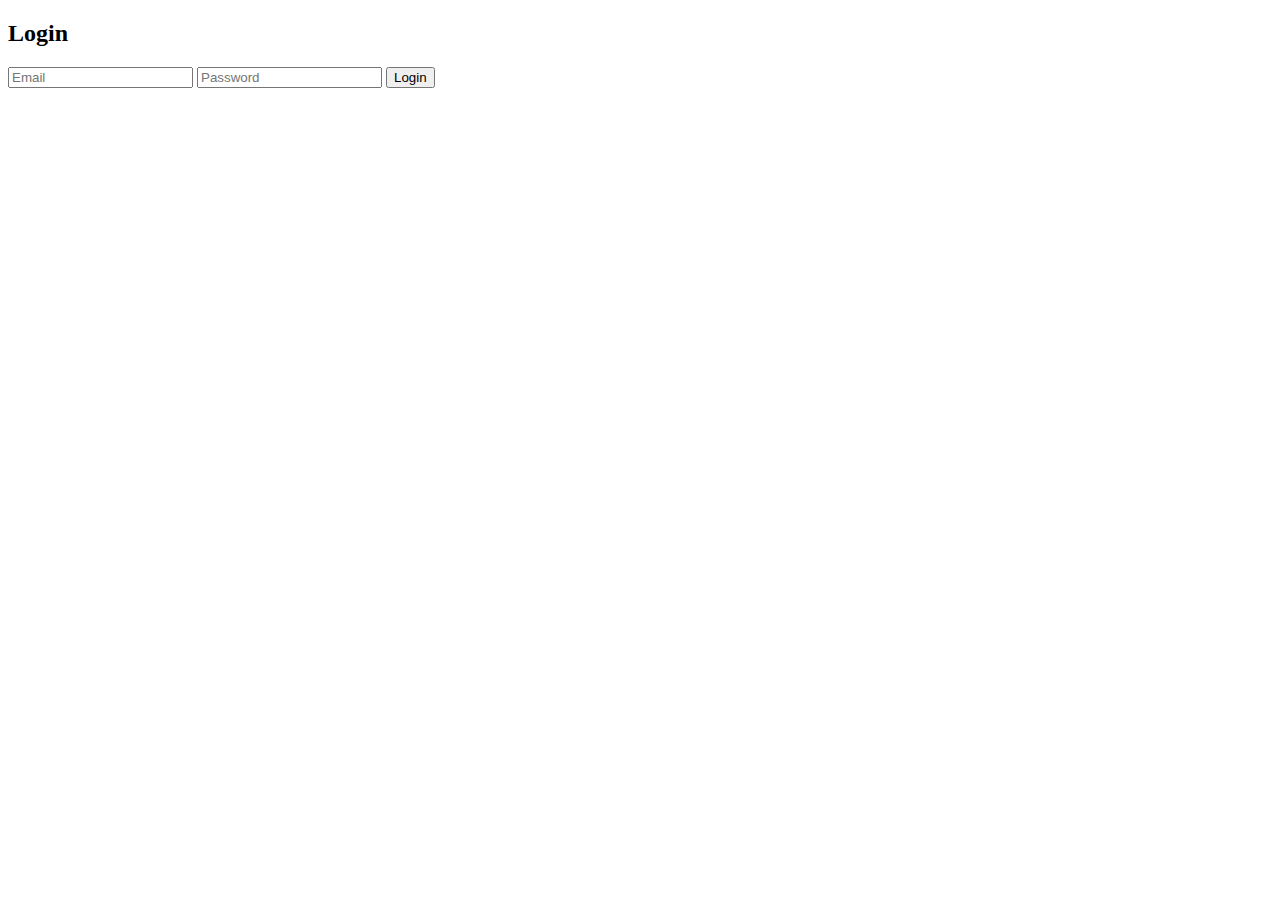
<file: frontend/index.html>
<!DOCTYPE html>
<html>
<head>
  <title>Login</title>
</head>
<body>
  <h2>Login</h2>

  <input id="email" placeholder="Email" />
  <input id="password" type="password" placeholder="Password" />
  <button onclick="login()">Login</button>

  <script src="api.js"></script>
  <script>
    async function login() {
      const email = email.value;
      const password = password.value;

      const res = await apiRequest('/auth/login', 'POST', { email, password });
      alert(JSON.stringify(res));
    }
  </script>
</body>
</html>
</file>
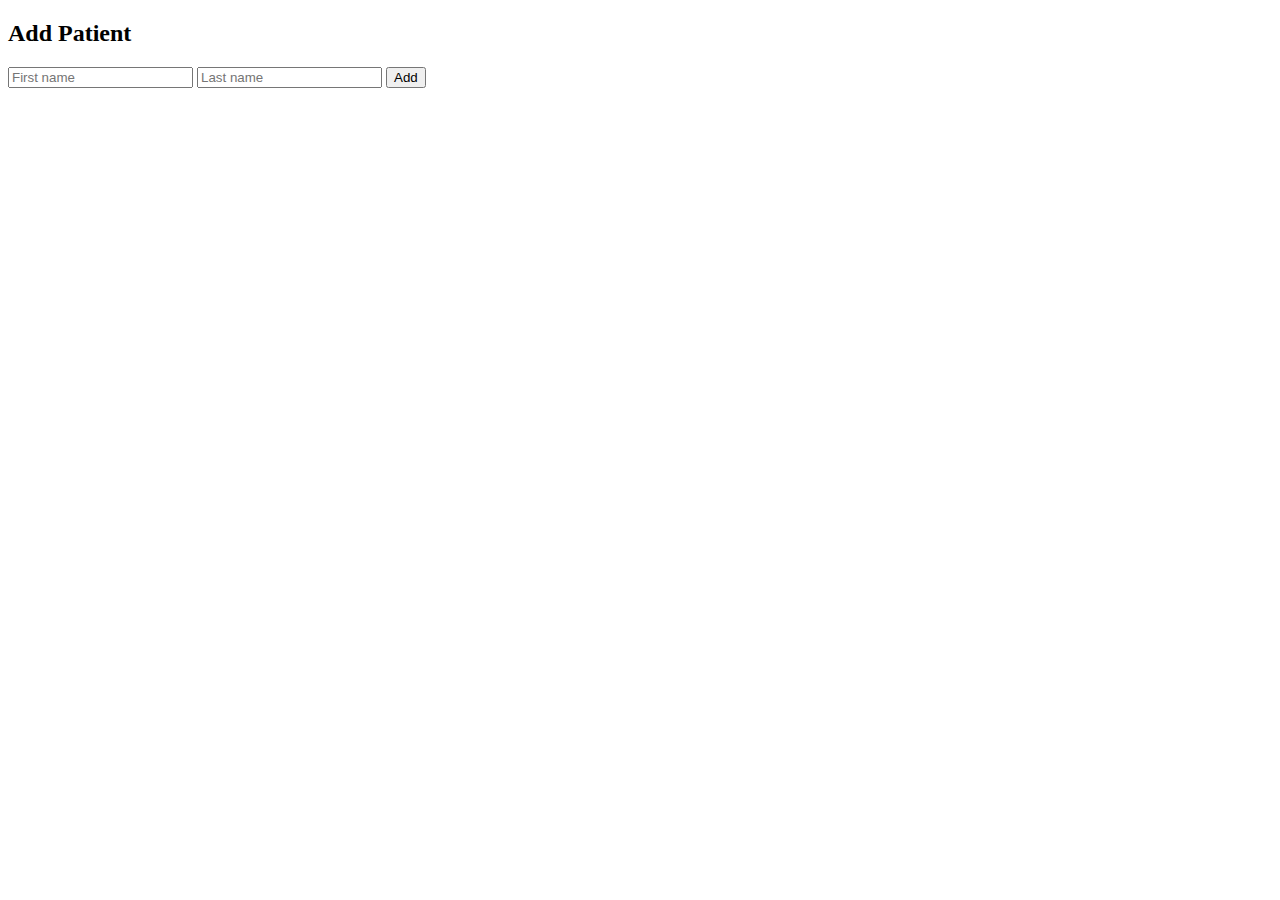
<file: frontend/add-patient.html>
<!DOCTYPE html>
<html>
<head>
  <title>Add Patient</title>
</head>
<body>
  <h2>Add Patient</h2>

  <input id="firstName" placeholder="First name" />
  <input id="lastName" placeholder="Last name" />
  <button onclick="add()">Add</button>

  <script src="api.js"></script>
  <script>
    async function add() {
      await apiRequest('/patients', 'POST', {
        firstName: firstName.value,
        lastName: lastName.value,
      });
      alert('Patient added');
    }
  </script>
</body>
</html>
</file>
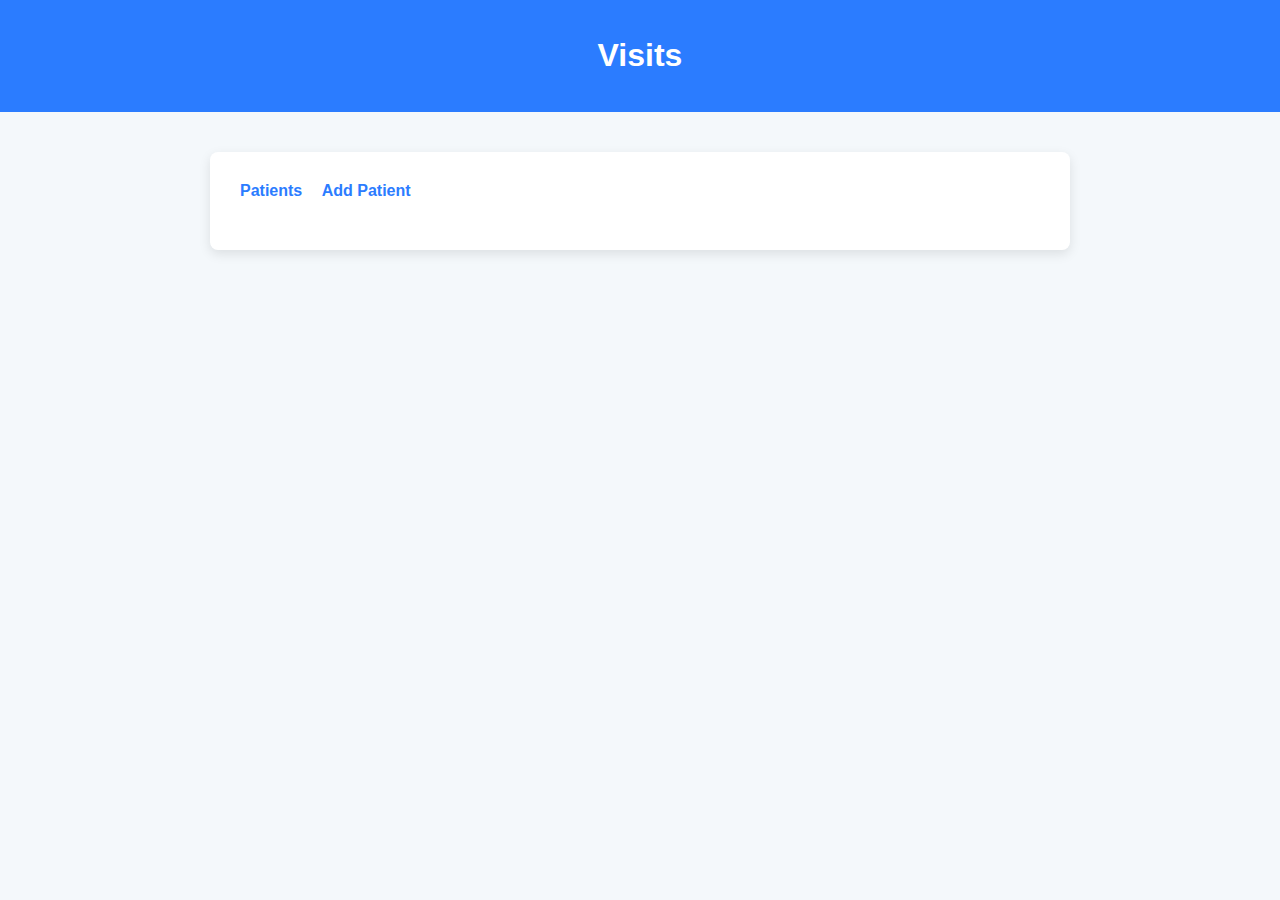
<file: frontend/visits.html>
<!DOCTYPE html>
<html>
<head>
  <title>Visits</title>
  <link rel="stylesheet" href="style.css">
</head>
<body>

<header>
  <h1>Visits</h1>
</header>

<div class="container">
  <nav>
    <a href="patients.html">Patients</a>
    <a href="add-patient.html">Add Patient</a>
  </nav>

  <ul id="list"></ul>
</div>

<script src="api.js"></script>
<script>
  async function loadVisits() {
    const visits = await apiRequest('/visits');
    const list = document.getElementById('list');

    visits.forEach(v => {
      const li = document.createElement('li');
      li.textContent = v.diagnosis;
      list.appendChild(li);
    });
  }

  loadVisits();
</script>

</body>
</html>
</file>
<file: frontend/style.css>
body {
  font-family: Arial, Helvetica, sans-serif;
  background: #f4f8fb;
  margin: 0;
  padding: 0;
}

header {
  background: #2b7cff;
  color: white;
  padding: 16px;
  text-align: center;
}

.container {
  max-width: 800px;
  margin: 40px auto;
  background: white;
  padding: 30px;
  border-radius: 8px;
  box-shadow: 0 4px 12px rgba(0, 0, 0, 0.1);
}

h2 {
  margin-top: 0;
  color: #2b7cff;
}

input, button {
  width: 100%;
  padding: 10px;
  margin-top: 10px;
  font-size: 16px;
}

input {
  border: 1px solid #ccc;
  border-radius: 4px;
}

button {
  background: #2b7cff;
  color: white;
  border: none;
  border-radius: 4px;
  cursor: pointer;
}

button:hover {
  background: #1f63cc;
}

ul {
  list-style: none;
  padding: 0;
}

li {
  padding: 12px;
  border-bottom: 1px solid #eee;
}

nav {
  margin-bottom: 20px;
}

nav a {
  margin-right: 15px;
  color: #2b7cff;
  text-decoration: none;
  font-weight: bold;
}

nav a:hover {
  text-decoration: underline;
}
</file>
